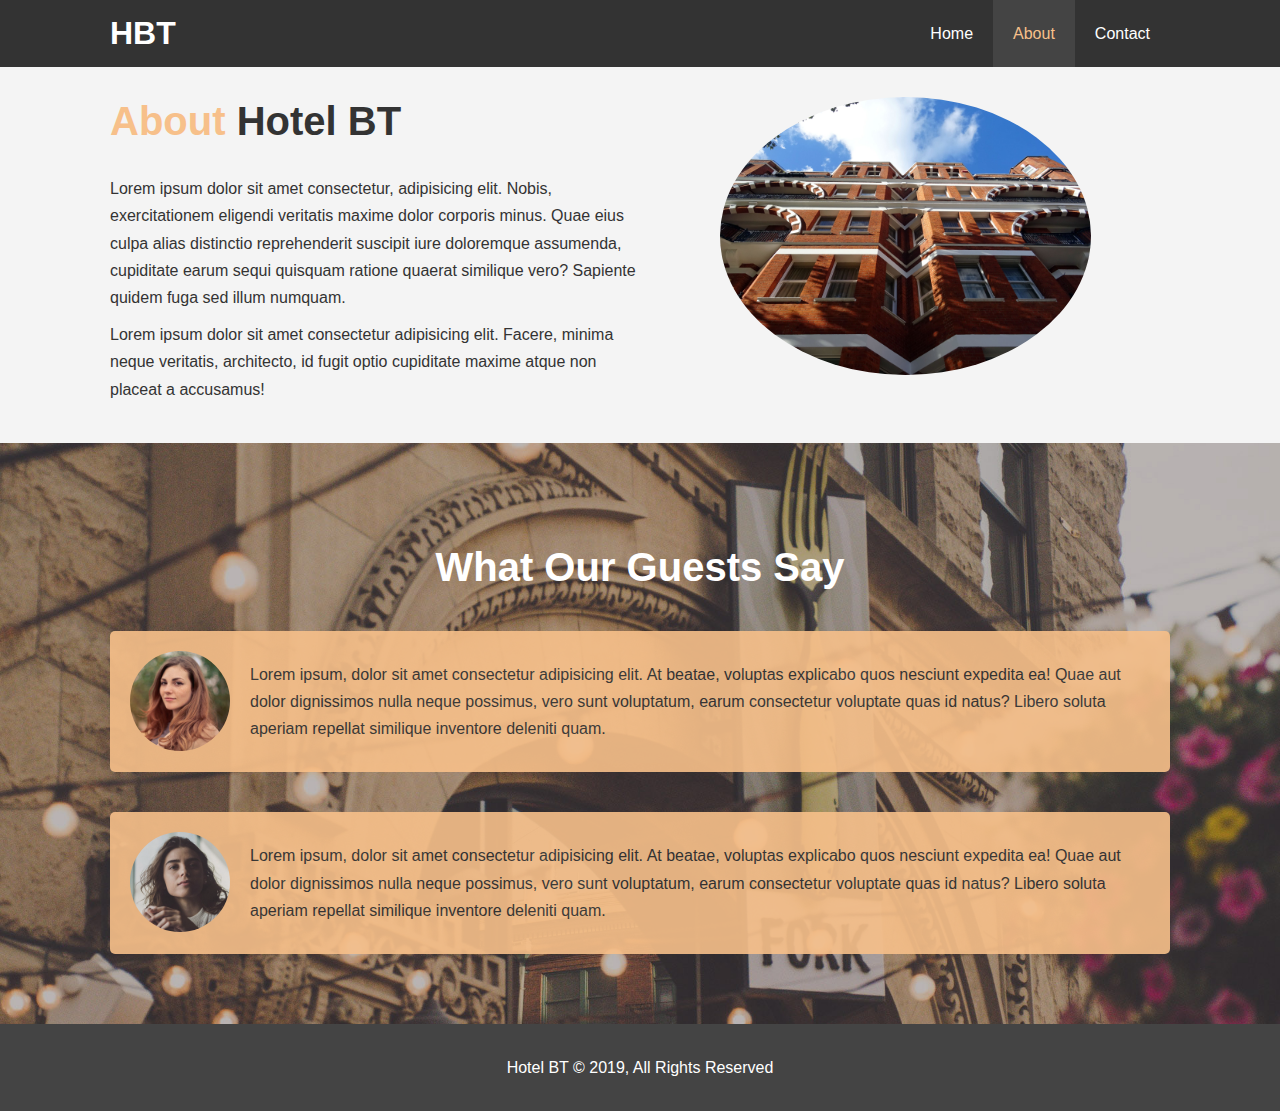
<file: about.html>
<!DOCTYPE html>
<html lang="en">
  <head>
    <meta charset="UTF-8" />
    <meta http-equiv="X-UA-Compatible" content="IE=edge" />
    <meta name="viewport" content="width=device-width, initial-scale=1.0" />
    <meta
      name="description"
      content="Welcome to the most extraordinary hotel in Boston Massachusetts"
    />
    <meta name="keywords" content="hotel,boston hotel,new england hotel" />
    <link rel="stylesheet" href="css/style.css" />
    <link
      rel="stylesheet"
      media="screen and (max-width: 768px)"
      href="css/mobile.css"
    />
    <title>Hotel BT | About</title>
  </head>
  <body>
    <header>
      <nav id="navbar">
        <div class="container">
          <h1 class="logo"><a href="index.html"></a>HBT</h1>
          <ul>
            <li><a href="index.html">Home</a></li>
            <li><a class="current" href="about.html">About</a></li>
            <li><a href="contact.html">Contact</a></li>
          </ul>
        </div>
      </nav>
    </header>

    <section id="about-info" class="bg-light py-3">
      <div class="container">
        <div class="info-left">
          <h1 class="l-heading">
            <span class="text-primary">About</span> Hotel BT
          </h1>
          <p>
            Lorem ipsum dolor sit amet consectetur, adipisicing elit. Nobis,
            exercitationem eligendi veritatis maxime dolor corporis minus. Quae
            eius culpa alias distinctio reprehenderit suscipit iure doloremque
            assumenda, cupiditate earum sequi quisquam ratione quaerat similique
            vero? Sapiente quidem fuga sed illum numquam.
          </p>
          <p>
            Lorem ipsum dolor sit amet consectetur adipisicing elit. Facere,
            minima neque veritatis, architecto, id fugit optio cupiditate maxime
            atque non placeat a accusamus!
          </p>
        </div>
        <div class="info-right">
          <img src="./img/photo-2.jpg" alt="hotel" />
        </div>
      </div>
    </section>

    <div class="clr"></div>

    <section id="testimonials" class="py-3">
      <div class="container">
        <h2 class="l-heading">What Our Guests Say</h2>
        <div class="testimonial bg-primary">
          <img src="./img/person-1.jpg" alt="Samantha" />
          <p>
            Lorem ipsum, dolor sit amet consectetur adipisicing elit. At beatae,
            voluptas explicabo quos nesciunt expedita ea! Quae aut dolor
            dignissimos nulla neque possimus, vero sunt voluptatum, earum
            consectetur voluptate quas id natus? Libero soluta aperiam repellat
            similique inventore deleniti quam.
          </p>
        </div>

        <div class="testimonial bg-primary">
          <img src="./img/person-2.jpg" alt="Nataly" />
          <p>
            Lorem ipsum, dolor sit amet consectetur adipisicing elit. At beatae,
            voluptas explicabo quos nesciunt expedita ea! Quae aut dolor
            dignissimos nulla neque possimus, vero sunt voluptatum, earum
            consectetur voluptate quas id natus? Libero soluta aperiam repellat
            similique inventore deleniti quam.
          </p>
        </div>
      </div>
    </section>

    <footer id="main-footer">
      <p>Hotel BT &copy; 2019, All Rights Reserved</p>
    </footer>
  </body>
</html>
</file>
<file: css/mobile.css>
#navbar .logo {
    float: none;
    text-align: center;
}

#navbar ul, #navbar ul li {
    float: none;
}

#navbar ul li a {
    padding: 5px;
    border-bottom: #444 dotted 1px;
}

/* Showcase */
#showcase {
    height: 100%;
}

#showcase .showcase-content {
    padding-top: 70px;
    padding-bottom: 30px;
}

/* Home Info */
#home-info .info-img {
    display: none;
}

#home-info .info-content {
    float: none;
    width: 100%;
  }

  /* Boxes */
  .box {
      float: none;
      width: 100%;
  }

  /* About Info */
  #about-info .info-right, #about-info .info-left {
      float: none;
      width: 100%;
  }

  #about-info .info-right {
      margin-top: 30px;
  }

  .l-heading {
      text-align: center;
  }

  /* Contact Form */
  #contact-info .box {
      border-bottom: #444 dotted 1px;
  }
</file>
<file: css/style.css>
/* Reset */
* {
  margin: 0;
  padding: 0;
  box-sizing: border-box;
}

/* Main Styling */
html,
body {
  font-family: "Segoe UI", Tahoma, Geneva, Verdana, sans-serif;
  line-height: 1.7em;
}

a {
  color: #333;
  text-decoration: none;
}

h1,
h2,
h3 {
  padding-bottom: 20px;
}

p {
  margin: 10px 0;
}

/* Utility Classes */
.container {
  margin: auto;
  max-width: 1100px;
  overflow: auto;
  padding: 0 20px;
}

.text-primary {
  color: #f7c08a;
}

.lead {
  font-size: 20px;
}

.btn {
  display: inline-block;
  font-size: 18px;
  color: #fff;
  background: #333;
  padding: 13px 20px;
  border: none;
  cursor: pointer;
}

.btn:hover {
  background: #f7c08a;
  color: #333;
}

.btn-light {
  background: #f4f4f4;
  color: #333;
}

.bg-dark {
  background: #333;
  color: #fff;
}

.bg-light {
  background: #f4f4f4;
  color: #333;
}

.bg-primary {
  background: #f7c08a;
  color: #333;
}

.clr {
  clear: both;
}

.l-heading {
  font-size: 40px;
  line-height: 1.2;
}

/* Padding */
.py-1 {
  padding: 10px 0;
}
.py-2 {
  padding: 20px 0;
}
.py-3 {
  padding: 30px 0;
}

/* Navbar */
#navbar {
  background: #333;
  color: #fff;
  overflow: auto;
}

#navbar a {
  color: #fff;
}

#navbar .logo {
  float: left;
  padding-top: 20px;
}

#navbar ul {
  list-style: none;
  float: right;
}

#navbar ul li {
  float: left;
}

#navbar ul li a {
  display: block;
  padding: 20px;
  text-align: center;
}

#navbar ul li a:hover,
#navbar ul li a.current {
  background: #444;
  color: #f7c08a;
}

/* Showcase */
#showcase {
  background: url("../img/showcase.jpg") no-repeat center center/cover;
  height: 600px;
}

#showcase .showcase-content {
  color: #fff;
  text-align: center;
  padding-top: 170px;
}

#showcase .showcase-content h1 {
  font-size: 60px;
  line-height: 1.2em;
}

#showcase .showcase-content p {
  padding-bottom: 20px;
  line-height: 1.7em;
}

/* Home Info */
#home-info {
  height: 450px;
}

#home-info .info-img {
  float: left;
  width: 50%;
  background: url("../img/photo-1.jpg") no-repeat;
  min-height: 100%;
}

#home-info .info-content {
  float: right;
  width: 50%;
  height: 100%;
  text-align: center;
  padding: 50px 30px;
  overflow: hidden;
}

#home-info .info-content p {
  padding-bottom: 30px;
}

/* Features */
.box {
  float: left;
  width: 33.3%;
  padding: 50px;
  text-align: center;
}

.box i {
  margin-bottom: 10px;
}

/* About Info */
#about-info .info-right {
  float: right;
  width: 50%;
  min-height: 100%;
}

#about-info .info-right img {
  display: block;
  margin: auto;
  width: 70%;
  border-radius: 50%;
}

#about-info .info-left {
  float: left;
  width: 50%;
  min-height: 100%;
}

/* Testimonials */
#testimonials {
  height: 100%;
  background: url("../img/test-bg.jpg") no-repeat center center/cover;
  padding-top: 100px;
}

#testimonials h2 {
  color: #fff;
  text-align: center;
  padding-bottom: 40px;
}

#testimonials .testimonial {
  padding: 20px;
  margin-bottom: 40px;
  border-radius: 5px;
  opacity: 0.9;
}

#testimonials .testimonial img {
  width: 100px;
  float: left;
  margin-right: 20px;
  border-radius: 50%;
}

/* Contact Form */
#contact-form .form-group {
  margin-bottom: 20px;
}

#contact-form label {
  display: block;
  margin-bottom: 5px;
}

#contact-form input,
#contact-form textarea {
  width: 100%;
  padding: 10px;
  border: 1px #ddd solid;
}

#contact-form textarea {
  height: 200px;
}

#contact-form input:focus,
#contact-form textarea:focus {
  outline: none;
  border-color: #f7c08a;
}

/* Footer */
#main-footer {
  text-align: center;
  background: #444;
  color: #fff;
  padding: 20px;
}
</file>
